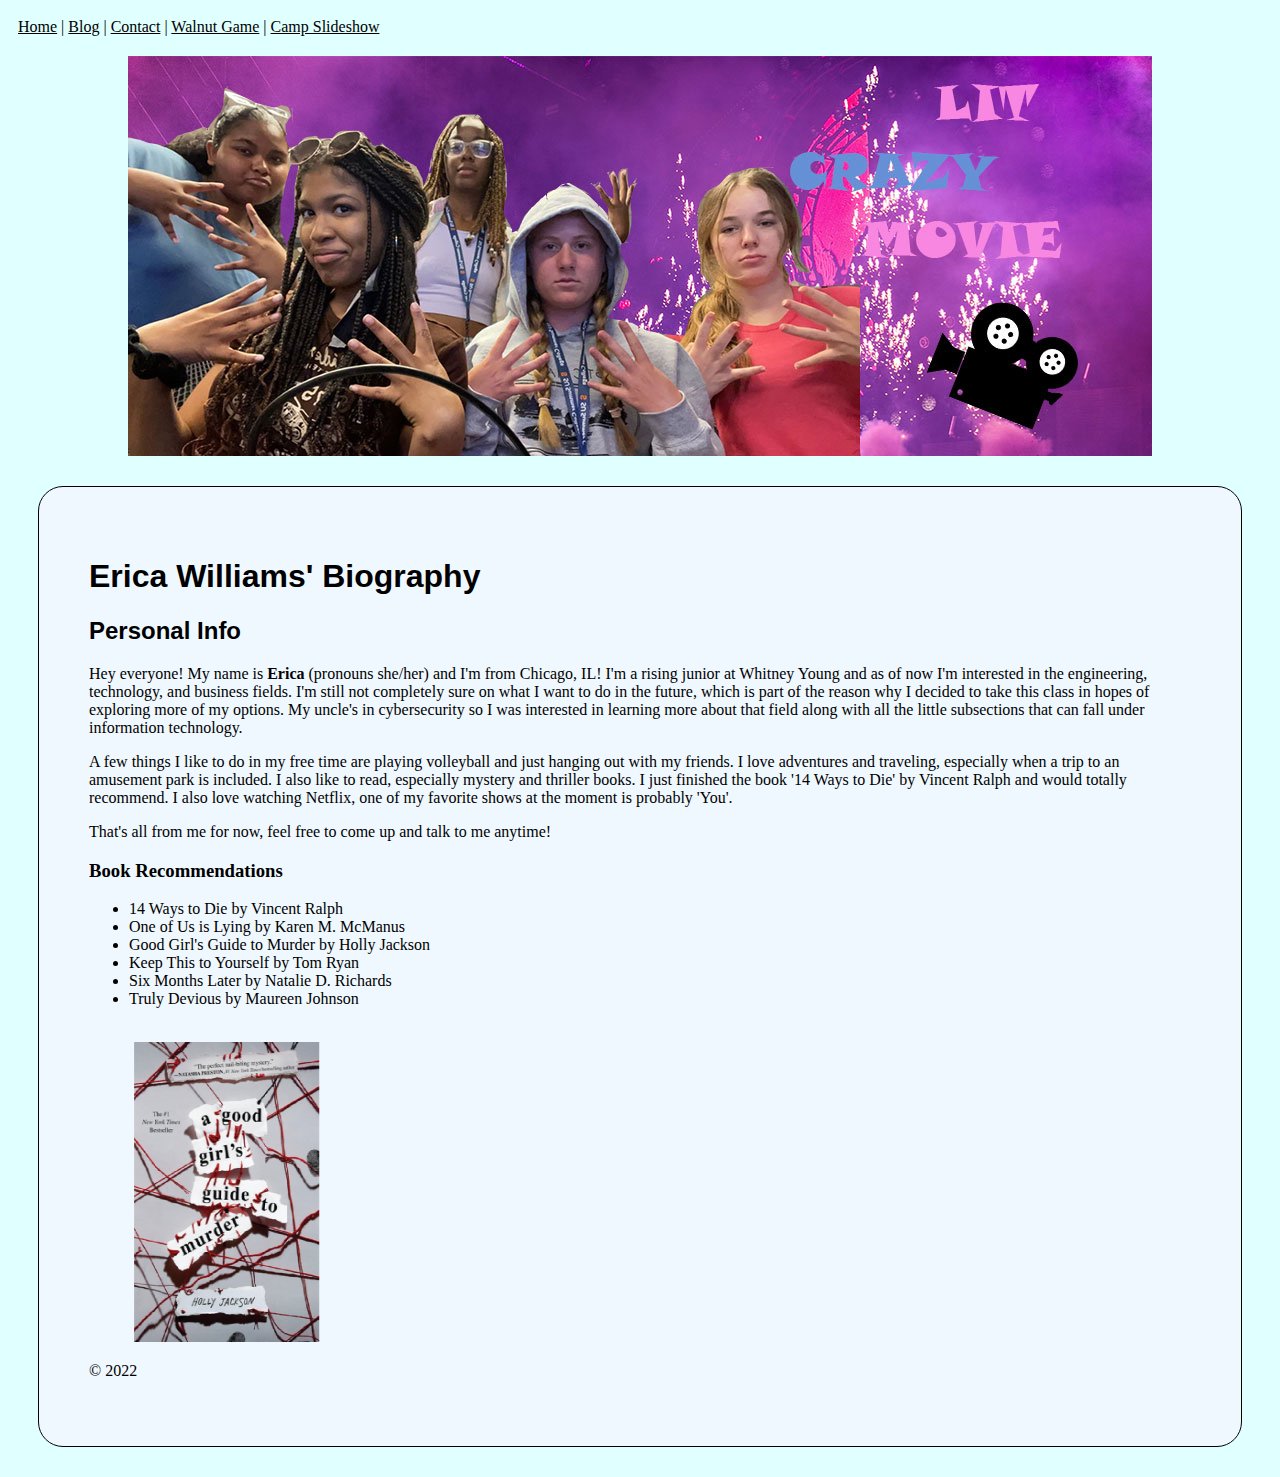
<file: index.html>
<!DOCTYPE html>

<html>

    <head>
        <meta charset="utf-8">
        <title>Erica's Bio</title>
        <link rel="preconnect" href="https://fonts.googleapis.com">
        <link rel="preconnect" href="https://fonts.gstatic.com" crossorigin>
        <link href="https://fonts.googleapis.com/css2?family=Source+Sans+Pro&display=swap" rel="stylesheet">
        <link rel="stylesheet" href="styles.css">
        <style>
            .header {margin: 0 auto;}
        </style>

        <link rel="shortcut icon" type="image/x-icon" href="favicon.ico">
    </head>

    <body>
        <nav>
            <a href="index.html">Home</a> | <a href="blog.html">Blog</a> | <a href="contact.html">Contact</a> | 
            <a href="shellgame.html">Walnut Game</a> | <a href="slideshow.html">Camp Slideshow</a>
        </nav>
        
        <img src="litcrazyymoviee.jpg" alt="Lit crazy movie" class="litcrazymovie">

        <div>
            <h1>Erica Williams' Biography</h1>
            <h2>Personal Info</h2>
            <p>
            Hey everyone! My name is <strong>Erica</strong> (pronouns she/her) and I'm from Chicago, IL! I'm a rising 
            junior at Whitney Young and as of now I'm interested in the engineering, technology, and 
            business fields. I'm still not completely sure on what I want to do in the future, which is 
            part of the reason why I decided to take this class in hopes of exploring more of my options.
            My uncle's in cybersecurity so I was interested in learning more about that field along with
            all the little subsections that can fall under information technology. 
            </p>

            <p>
            A few things I like to do in my free time are playing volleyball and just hanging out with 
            my friends. I love adventures and traveling, especially when a trip to an amusement park is 
            included. I also like to read, especially mystery and thriller books. I just finished the 
            book '14 Ways to Die' by Vincent Ralph and would totally recommend. I also love watching 
            Netflix, one of my favorite shows at the moment is probably 'You'. 
            </p>

            <p>
            That's all from me for now, feel free to come up and talk to me anytime!
            </p>

            <h3>Book Recommendations</h3>
            <ul>
                <li>14 Ways to Die by Vincent Ralph</li>
                <li>One of Us is Lying by Karen M. McManus</li>
                <li>Good Girl's Guide to Murder by Holly Jackson</li>
                <li>Keep This to Yourself by Tom Ryan</li>
                <li>Six Months Later by Natalie D. Richards</li>
                <li>Truly Devious by Maureen Johnson</li>
            </ul>
            <br>
            <img src="agggtm.png" alt="AGGGTM cover photo" width="275" height="300">
            <p>&copy; 2022</p>
        </div>
    </body>
</html>
</file>
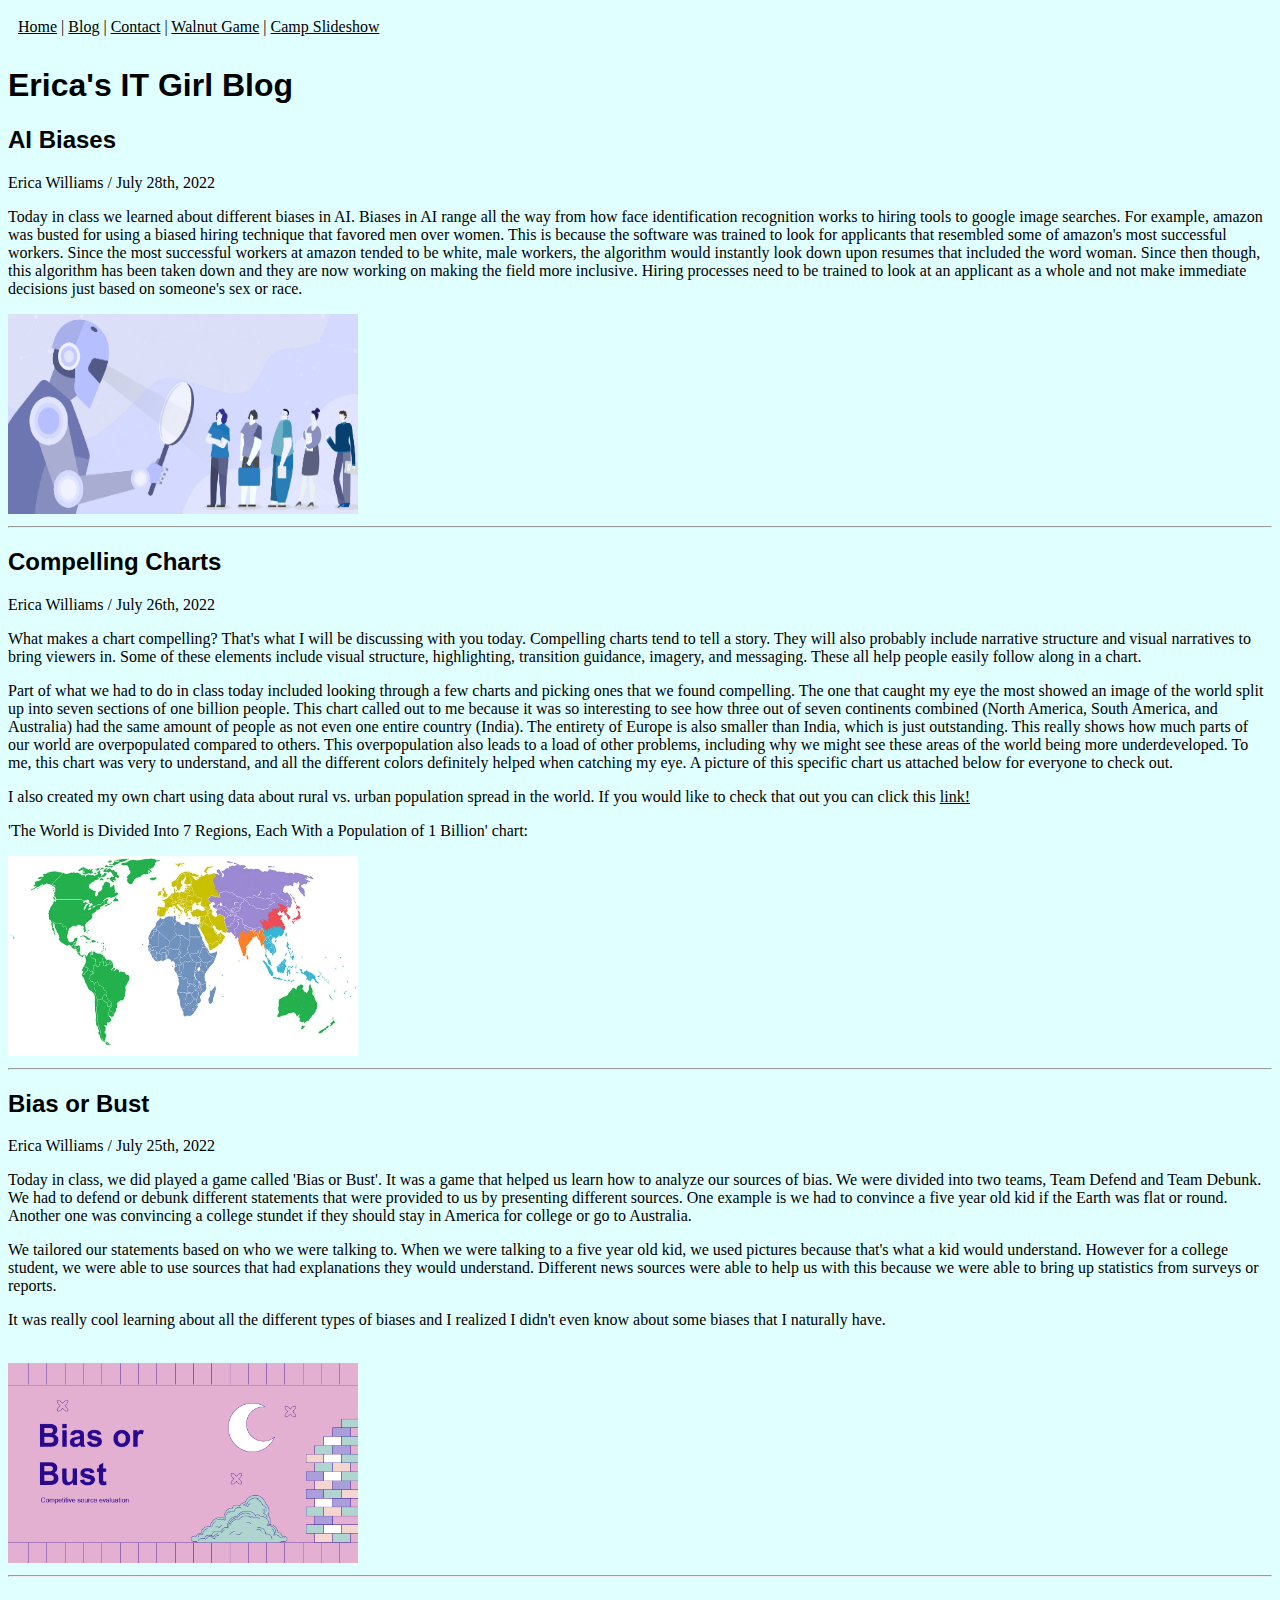
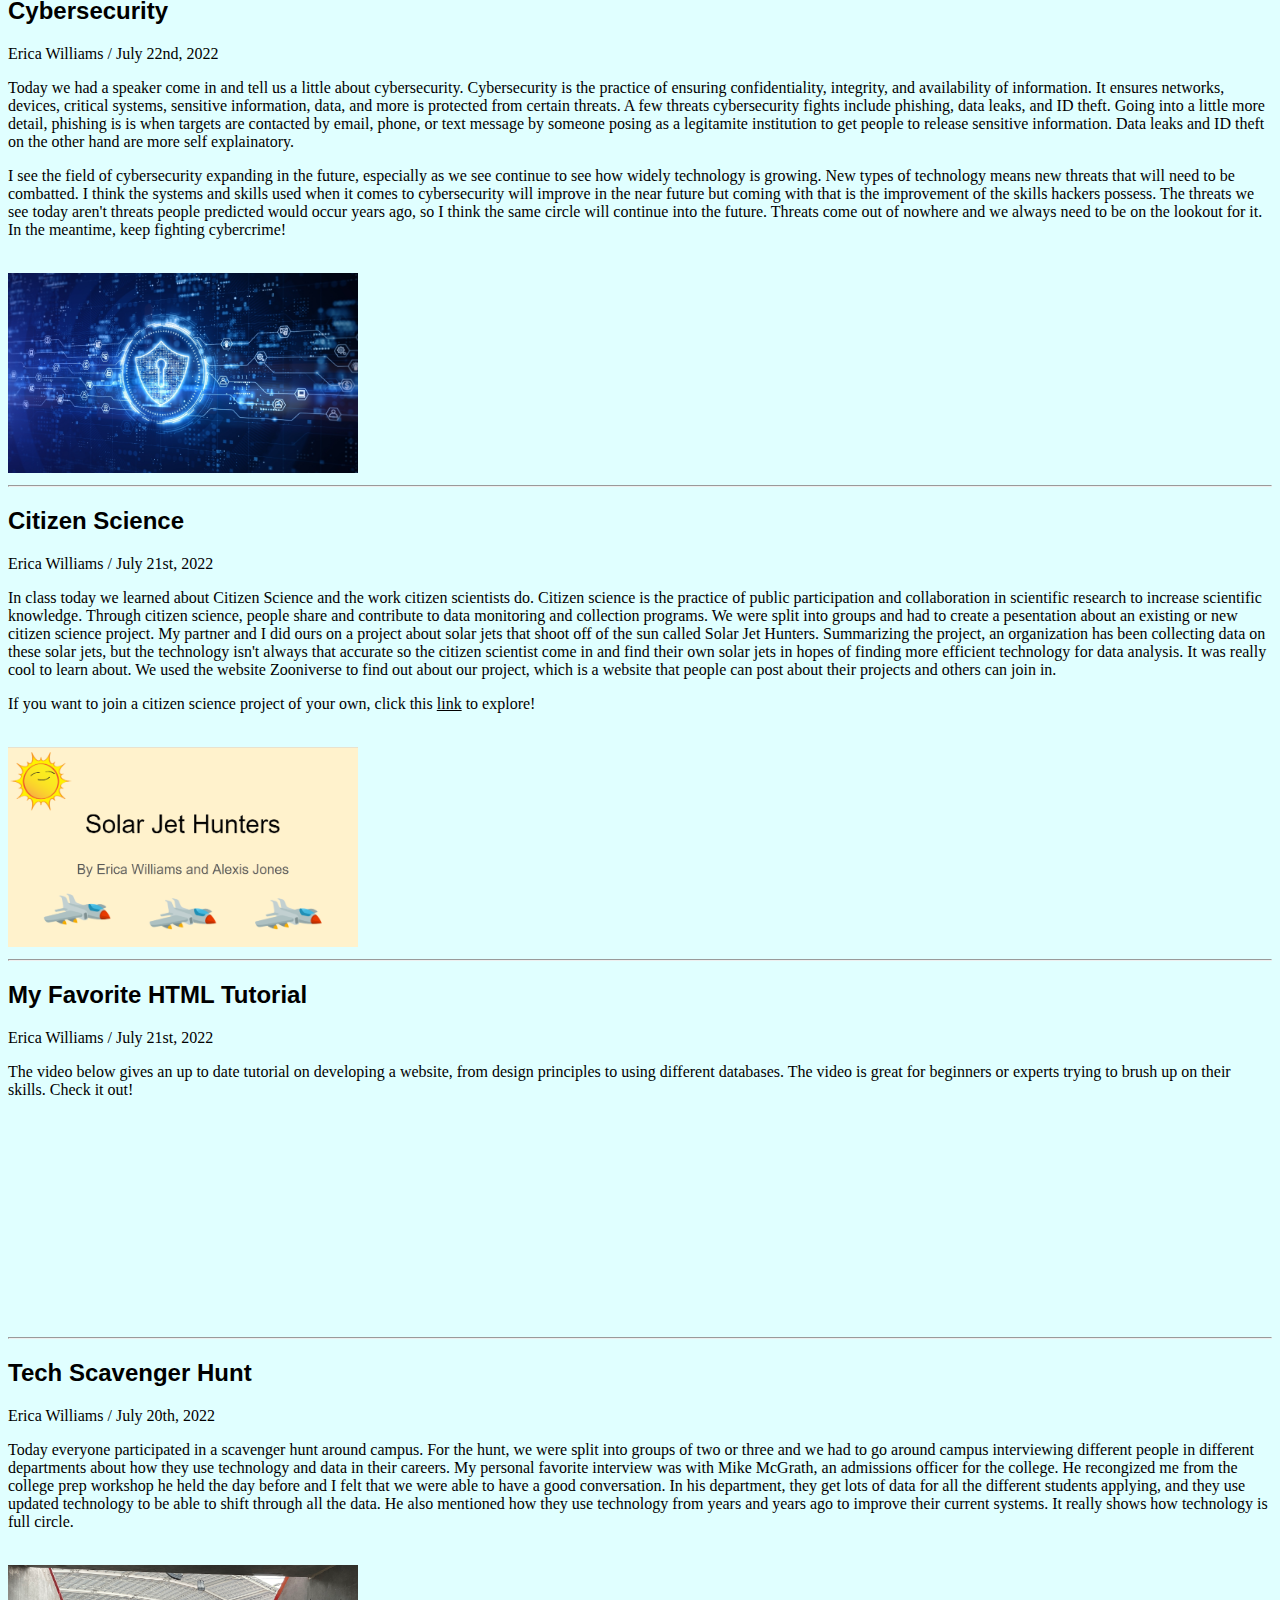
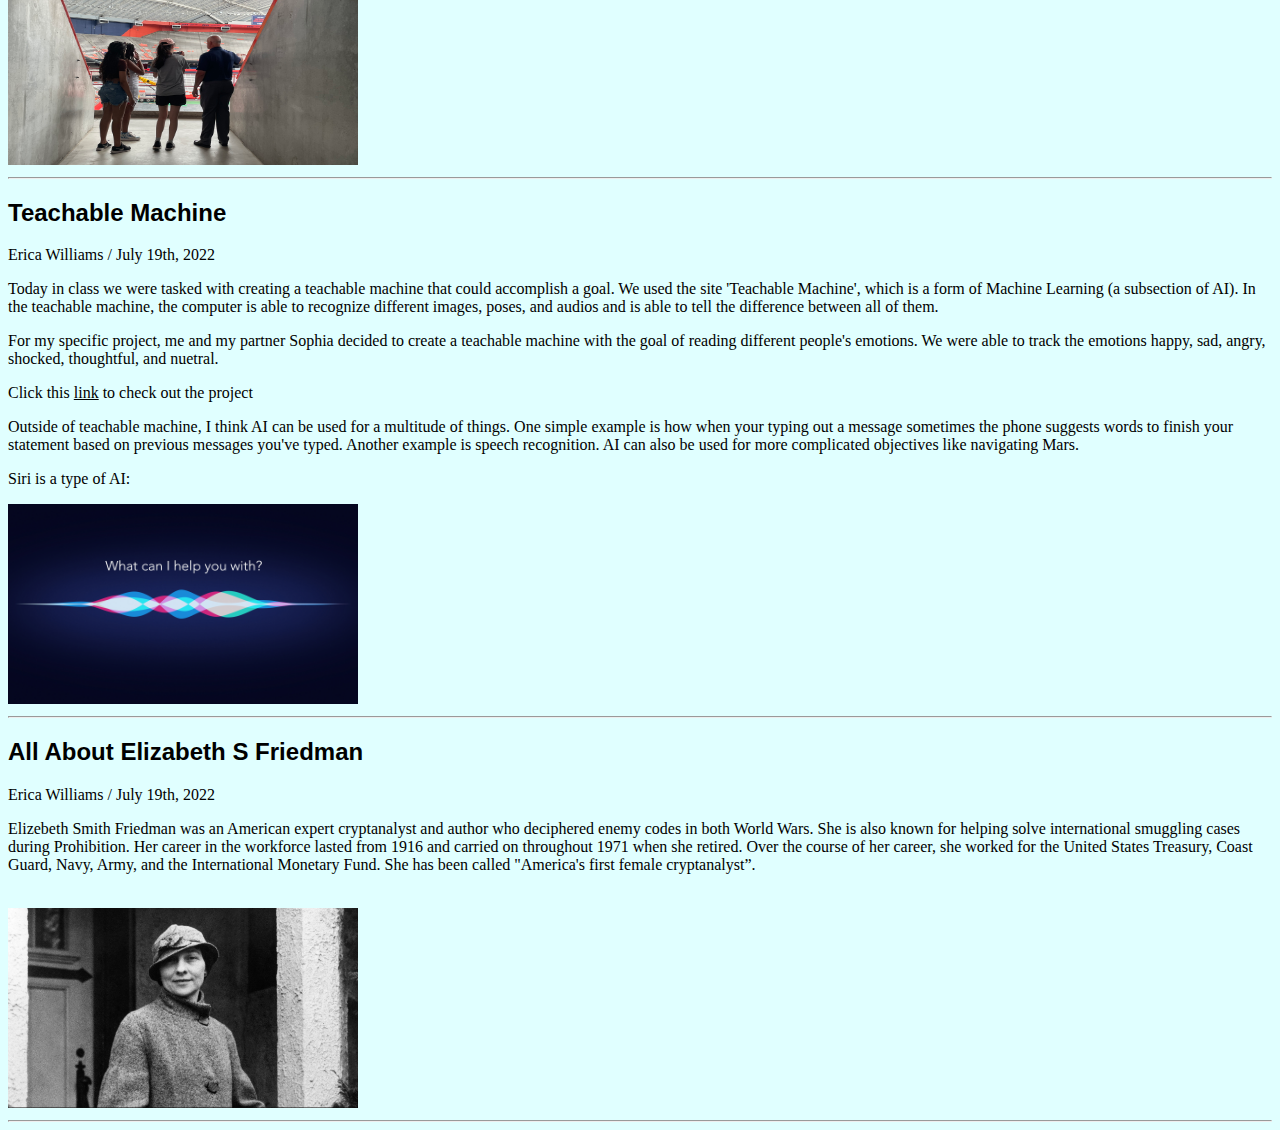
<file: blog.html>
<!DOCTYPE html>
<html>
    <head>
        <meta charset="utf-8">
        <title>IT Girls Blog</title>
        <link rel="preconnect" href="https://fonts.googleapis.com">
        <link rel="preconnect" href="https://fonts.gstatic.com" crossorigin>
        <link href="https://fonts.googleapis.com/css2?family=Source+Sans+Pro&display=swap" rel="stylesheet">
        <link rel="stylesheet" href="styles.css">

        <link rel="shortcut icon" type="image/x-icon" href="favicon.ico">
    </head>
    
    <body>
        <nav>
            <a href="index.html">Home</a> | <a href="blog.html">Blog</a> | <a href="contact.html">Contact</a> | 
            <a href="shellgame.html">Walnut Game</a> | <a href="slideshow.html">Camp Slideshow</a>
        </nav>
        
        <h1>Erica's IT Girl Blog</h1>

        <h2>AI Biases</h2>
        <p>Erica Williams / July 28th, 2022</p>
        <p>
            Today in class we learned about different biases in AI. Biases in AI range all the way 
            from how face identification recognition works to hiring tools to google image searches.
            For example, amazon was busted for using a biased hiring technique that favored men over
            women. This is because the software was trained to look for applicants that resembled
            some of amazon's most successful workers. Since the most successful workers at amazon
            tended to be white, male workers, the algorithm would instantly look down upon resumes
            that included the word woman. Since then though, this algorithm has been taken down and 
            they are now working on making the field more inclusive. Hiring processes need to be 
            trained to look at an applicant as a whole and not make immediate decisions just based
            on someone's sex or race.
        </p>

        <img src="ai_bias.png" alt="AI Bias image" width="350" height="200">
        <hr>

        <h2>Compelling Charts</h2>
        <p>Erica Williams / July 26th, 2022</p>
        <p>
            What makes a chart compelling? That's what I will be discussing with you today. Compelling
            charts tend to tell a story. They will also probably include narrative structure and
            visual narratives to bring viewers in. Some of these elements include visual structure,
            highlighting, transition guidance, imagery, and messaging. These all help people easily
            follow along in a chart.
        </p>
        <p>
            Part of what we had to do in class today included looking through a few charts and 
            picking ones that we found compelling. The one that caught my eye the most showed an
            image of the world split up into seven sections of one billion people. This chart called
            out to me because it was so interesting to see how three out of seven continents
            combined (North America, South America, and Australia) had the same amount of people as 
            not even one entire country (India). The entirety of Europe is also smaller than India, 
            which is just outstanding. This really shows how much parts of our world are overpopulated 
            compared to others. This overpopulation also leads to a load of other problems, including
            why we might see these areas of the world being more underdeveloped. To me, this chart 
            was very to understand, and all the different colors definitely helped when catching my
            eye. A picture of this specific chart us attached below for everyone to check out.
        </p>
        <p>
            I also created my own chart using data about rural vs. urban population spread in the
            world. If you would like to check that out you can click this 
            <a href="https://www.datawrapper.de/_/8OJgb/" target="_blank">link!</a>
        </p>

        <p>'The World is Divided Into 7 Regions, Each With a Population of 1 Billion' chart:</p>
        <img src="worldsplitpopulation.png" alt="world split population image" width="350" 
        height="200">
        <hr>

        <h2>Bias or Bust</h2>
        <p>Erica Williams / July 25th, 2022</p>
        <p>
            Today in class, we did played a game called 'Bias or Bust'. It was a game that helped 
            us learn how to analyze our sources of bias. We were divided into two teams, Team Defend
            and Team Debunk. We had to defend or debunk different statements that were provided to 
            us by presenting different sources. One example is we had to convince a five year old 
            kid if the Earth was flat or round. Another one was convincing a college stundet if they 
            should stay in America for college or go to Australia.
        </p>
        <p>
            We tailored our statements based on who we were talking to. When we were talking to a 
            five year old kid, we used pictures because that's what a kid would understand. However 
            for a college student, we were able to use sources that had explanations they would 
            understand. Different news sources were able to help us with this because we were able 
            to bring up statistics from surveys or reports.
        </p>
        <p>
            It was really cool learning about all the different types of biases and I realized I 
            didn't even know about some biases that I naturally have. 
        </p>
        <br>
        <img src="biasorbust.png" alt="bias or bust image" width="350" height="200">
        <hr>

        <h2>Cybersecurity</h2>
        <p>Erica Williams / July 22nd, 2022</p>
        <p>
            Today we had a speaker come in and tell us a little about cybersecurity. Cybersecurity
            is the practice of ensuring confidentiality, integrity, and availability of information.
            It ensures networks, devices, critical systems, sensitive information, data, and more is 
            protected from certain threats. A few threats cybersecurity fights include phishing,
            data leaks, and ID theft. Going into a little more detail, phishing is is when targets
            are contacted by email, phone, or text message by someone posing as a legitamite 
            institution to get people to release sensitive information. Data leaks and ID theft on
            the other hand are more self explainatory.
        </p>
        <p>
            I see the field of cybersecurity expanding in the future, especially as we see continue
            to see how widely technology is growing. New types of technology means new threats that
            will need to be combatted. I think the systems and skills used when it comes to 
            cybersecurity will improve in the near future but coming with that is the improvement
            of the skills hackers possess. The threats we see today aren't threats people predicted
            would occur years ago, so I think the same circle will continue into the future. Threats 
            come out of nowhere and we always need to be on the lookout for it. In the meantime,
            keep fighting cybercrime!
        </p>
        <br>
        <img src="cybersecurity.jpg" alt="cybersecurity photo" width="350" height="200">
        <hr>

        <h2>Citizen Science</h2>
        <p>Erica Williams / July 21st, 2022</p>
        <p>
            In class today we learned about Citizen Science and the work citizen scientists do. 
            Citizen science is the practice of public participation and collaboration in scientific 
            research to increase scientific knowledge. Through citizen science, people share and 
            contribute to data monitoring and collection programs. We were split into groups and had 
            to create a pesentation about an existing or new citizen science project. My partner and
            I did ours on a project about solar jets that shoot off of the sun called Solar Jet Hunters.
            Summarizing the project, an organization has been collecting data on these solar jets, but 
            the technology isn't always that accurate so the citizen scientist come in and find their 
            own solar jets in hopes of finding more efficient technology for data analysis. It was 
            really cool to learn about. We used the website Zooniverse to find out about our project,
            which is a website that people can post about their projects and others can join in.
        </p>
        <p>
            If you want to join a citizen science project of your own, click this 
            <a href="https://www.zooniverse.org/" target="_blank">link</a> to explore!
        </p>
        <br>
        <img src="solarjethunters.png" alt="citizen science picture" width="350" height="200">
        <hr>

        <h2>My Favorite HTML Tutorial</h2>
        <p>Erica Williams / July 21st, 2022</p>
        <p>
            The video below gives an up to date tutorial on developing a website, from design
            principles to using different databases. The video is great for beginners or experts
            trying to brush up on their skills. Check it out!
            <br><br>
            <iframe src="https://www.youtube.com/embed/EqzUcMzfV1w" 
            title="YouTube video player" frameborder="0" allow="accelerometer; autoplay; 
            clipboard-write; encrypted-media; gyroscope; picture-in-picture" width="350" height="200" 
            allowfullscreen>
            </iframe>
        </p>
        <hr>

        <h2>Tech Scavenger Hunt</h2>
        <p>Erica Williams / July 20th, 2022</p>
        <p>
            Today everyone participated in a scavenger hunt around campus. For the hunt, we were split
            into groups of two or three and we had to go around campus interviewing different people
            in different departments about how they use technology and data in their careers. My
            personal favorite interview was with Mike McGrath, an admissions officer for the college.
            He recongized me from the college prep workshop he held the day before and I felt that we
            were able to have a good conversation. In his department, they get lots of data for all 
            the different students applying, and they use updated technology to be able to shift 
            through all the data. He also mentioned how they use technology from years and years ago 
            to improve their current systems. It really shows how technology is full circle.
        </p>
        <br>
        <img src="dome.picture.jpeg" alt="Picture at the dome" width="350" height="200">
        <br>
        <hr>

        <h2>Teachable Machine</h2>
        <p>Erica Williams / July 19th, 2022</p>
        <p>
            Today in class we were tasked with creating a teachable machine that could accomplish a 
            goal. We used the site 'Teachable Machine',  which is a form of Machine Learning (a 
            subsection of AI). In the teachable machine, the computer is able to recognize different 
            images, poses, and audios and is able to tell the difference between all of them. 
        </p>
        <p>
            For my specific project, me and my partner Sophia decided to create a teachable machine 
            with the goal of reading different people's emotions. We were able to track the emotions
            happy, sad, angry, shocked, thoughtful, and nuetral.
        </p>
        <p>
            Click this <a href="https://teachablemachine.withgoogle.com/models/9VJy_EBxl/" target="_blank">link</a> 
            to check out the project
        </p>
        <p>
            Outside of teachable machine, I think AI can be used for a multitude of things. One simple 
            example is how when your typing out a message sometimes the phone suggests words to finish your
            statement based on previous messages you've typed. Another example is speech recognition.
            AI can also be used for more complicated objectives like navigating Mars.
        </p>
        <p>
            Siri is a type of AI:
        </p>
        <img src="heysiri.jpg" alt="Siri photo" width="350" height="200">
        <br>
        <hr>
        
        <h2>All About Elizabeth S Friedman</h2>
        <p>Erica Williams / July 19th, 2022</p>
        <P>
            Elizebeth Smith Friedman was an American expert cryptanalyst and author who deciphered 
            enemy codes in both World Wars. She is also known for helping solve international 
            smuggling cases during Prohibition. Her career in the workforce lasted from 1916 and 
            carried on throughout 1971 when she retired. Over the course of her career, she worked 
            for the United States Treasury, Coast Guard, Navy, Army, and the International Monetary 
            Fund. She has been called "America's first female cryptanalyst”.
        </P>
        <br>
        <img src="elizabeths.png" alt="Elizabeth S Friedman photo" width="350" height="200">
        <br>
        <hr>

    </body>
</html>
</file>
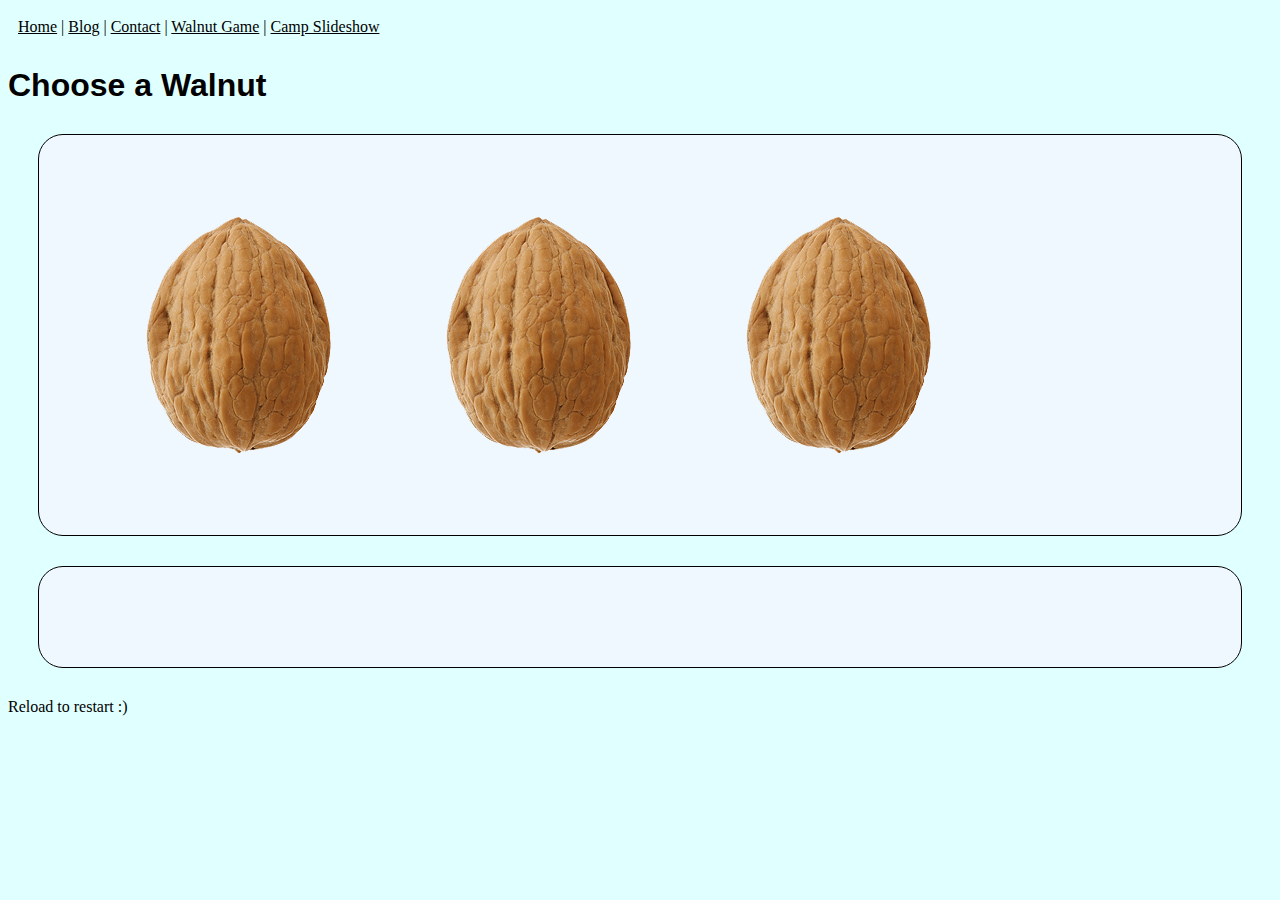
<file: shellgame.html>
<!DOCTYPE html>

<html>

    <head>
        <meta charset="utf-8">
        <title>Walnut Game</title>
        
        <link rel="preconnect" href="https://fonts.googleapis.com">
        <link rel="preconnect" href="https://fonts.gstatic.com" crossorigin>
        <link href="https://fonts.googleapis.com/css2?family=Source+Sans+Pro&display=swap" rel="stylesheet">
        <link rel="stylesheet" href="styles.css">

        <script>
            function WinnerMessage () {
                document.getElementById("messages").innerHTML = 'You Won!';
            }
            function TryAgain () {
                document.getElementById("messages").innerHTML = 'Wrong Shell - Try Again';
            } 
            function ShuffleShells() {
                document.getElementById("first").style.order = Math.floor((Math.random() * 3) + 2);
            }
        </script>
        <style>
            .container {
                display: flex;
            }
            #first {order: 1;}
            #second {order: 2;}
            #third {order: 3;}
        </style>

        <link rel="shortcut icon" type="image/x-icon" href="favicon.ico">
    </head>

    <body onload="ShuffleShells();">
        <nav>
            <a href="index.html">Home</a> | <a href="blog.html">Blog</a> | <a href="contact.html">Contact</a> | 
            <a href="shellgame.html">Walnut Game</a> | <a href="slideshow.html">Camp Slideshow</a>
        </nav>

        <h1>Choose a Walnut</h1>
        <div class="container">
            <img src="walnut.png" id="first" alt="first walnut" onclick="WinnerMessage();">
            <img src="walnut.png" id="second" alt="second walnut" onclick="TryAgain();">
            <img src="walnut.png" id="third" alt="third walnut" onclick="TryAgain();">
        </div>

        <div id="messages"></div>

        <p>Reload to restart :)</p>
    </body>
</html>
</file>
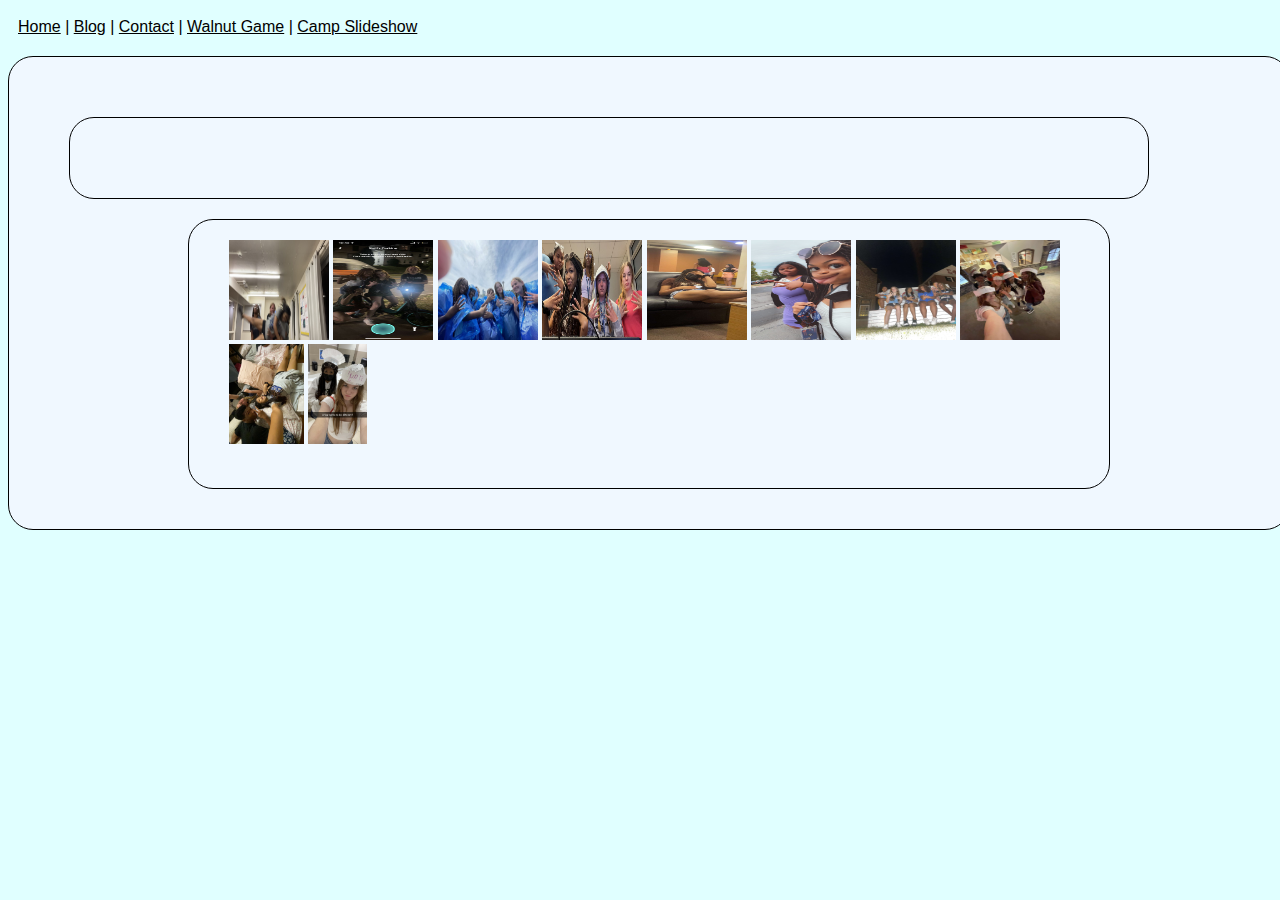
<file: slideshow.html>
<!DOCTYPE html>
<html>
    <head>
        <meta charset="utf-8">
    <title>Lab 12 Slideshow</title>
    <style>
        body {
            font-family: 'Kanit', sans-serif; 
            background-color: lightcyan;
            color: #ffffff;
        }
        #slideshow-container {
            background-color: aliceblue;
            width: 1200px;
            margin: auto; /* margin auto is centering this container */        
        }

        div {
            border: 1px solid black;
            margin: 20px;
            padding: 40px;
            background-color:aliceblue;
            border-radius: 25px;
            }

        nav {
            padding: 10px;
            margin-bottom: 10px;
            background-color:lightcyan;
            }

        nav a {color:black;}
        nav {color:black;}

        nav a:hover {background-color:lightblue;}

        #bigimages {margin-right: 100px;}
        #thumbnails {width: 840px; margin: auto; padding-top: 20px;} 
        #fallthumb, #bikethumb, #niagarafallsthumb, #foursthumb, #sleepthumb, #tonguethumb, #thetachithumb, #museumthumb 
        {width: 100px;}

        #bigimages img {display: block; margin: 0 auto;}
    </style>
    <script>
        function PlanetOff () {
       document.getElementById('fall').style.display = 'none';
       document.getElementById('bike').style.display = 'none';
       document.getElementById('niagarafalls').style.display = 'none';
       document.getElementById('fours').style.display = 'none';
       document.getElementById('sleep').style.display = 'none';
       document.getElementById('tongue').style.display = 'none';
       document.getElementById('thetachi').style.display = 'none';
       document.getElementById('museum').style.display = 'none';
       document.getElementById('sleepover').style.display = 'none';
       document.getElementById('different').style.display = 'none';
        }

        function FallOn () {
            document.getElementById('fall').style.display = 'block';
        }

        function BikeOn () {
            document.getElementById('bike').style.display = 'block';
        }

        function NiagaraFallsOn () {
            document.getElementById('niagarafalls').style.display = 'block';
        }

        function FoursOn () {
            document.getElementById('fours').style.display = 'block';
        }

        function SleepOn () {
            document.getElementById('sleep').style.display = 'block';
        }

        function TongueOn () {
            document.getElementById('tongue').style.display = 'block';
        }

        function ThetaChiOn () {
            document.getElementById('thetachi').style.display = 'block';
        }

        function MuseumOn () {
            document.getElementById('museum').style.display = 'block';
        }

        function SleepoverOn () {
            document.getElementById('sleepover').style.display = 'block';
        }

        function DifferentOn () {
            document.getElementById('different').style.display = 'block';
        }
    </script>
    </head>

    <body onload="PlanetOff();">
        <nav>
            <a href="index.html">Home</a> | <a href="blog.html">Blog</a> | <a href="contact.html">Contact</a> | 
            <a href="shellgame.html">Walnut Game</a> | <a href="slideshow.html">Camp Slideshow</a>
        </nav>

        <div id="slideshow-container">
            <div id="bigimages">
                <img src="slay.jpg" alt="fall" id="fall" height="500">
                <img src="bike.jpg" alt="bike" id="bike" height="500">
                <img src="slayyy.jpg" alt="niagara falls" id="niagarafalls" height="500">
                <img src="fours.jpg" alt="fours" id="fours" height="500">
                <img src="sleep.jpg" alt="sleep" id="sleep" height="500">
                <img src="slay3.jpg" alt="tongue" id="tongue" height="500">
                <img src="mcdonalds.jpg" alt="thetachi" id="thetachi" height="500">
                <img src="museum.jpg" alt="museum" id="museum" height="500">
                <img src="sleepover.jpg" alt="sleepover" id="sleepover" height="500">
                <img src="different.jpg" alt="different" id="different" height="500">
            </div>

            <div id="thumbnails">
                <img src="slay.jpg" alt="fall" id="fallthumb" height="100" 
                onclick="PlanetOff(); FallOn();">
                <img src="bike.jpg" alt="bike" id="bikethumb" height="100" 
                onclick="PlanetOff(); BikeOn();">
                <img src="slayyy.jpg" alt="niagara falls" id="niagarafallsthumb" height="100" 
                onclick="PlanetOff(); NiagaraFallsOn();">
                <img src="fours.jpg" alt="fours" id="foursthumb" height="100" 
                onclick="PlanetOff(); FoursOn();">
                <img src="sleep.jpg" alt="sleep" id="sleepthumb" height="100" 
                onclick="PlanetOff(); SleepOn();">
                <img src="slay3.jpg" alt="tongue" id="tonguethumb" height="100" 
                onclick="PlanetOff(); TongueOn();">
                <img src="mcdonalds.jpg" alt="thetachi" id="thetachithumb" height="100" 
                onclick="PlanetOff(); ThetaChiOn();">
                <img src="museum.jpg" alt="museum" id="museumthumb" height="100" 
                onclick="PlanetOff(); MuseumOn();">
                <img src="sleepover.jpg" alt="sleepover" id="sleepoverthumb" height="100"
                onclick="PlanetOff(); SleepoverOn();">
                <img src="different.jpg" alt="different" id="differentthumb" height="100"
                onclick="PlanetOff(); DifferentOn();">
            </div>

        </div>
</body>
</html>
</file>
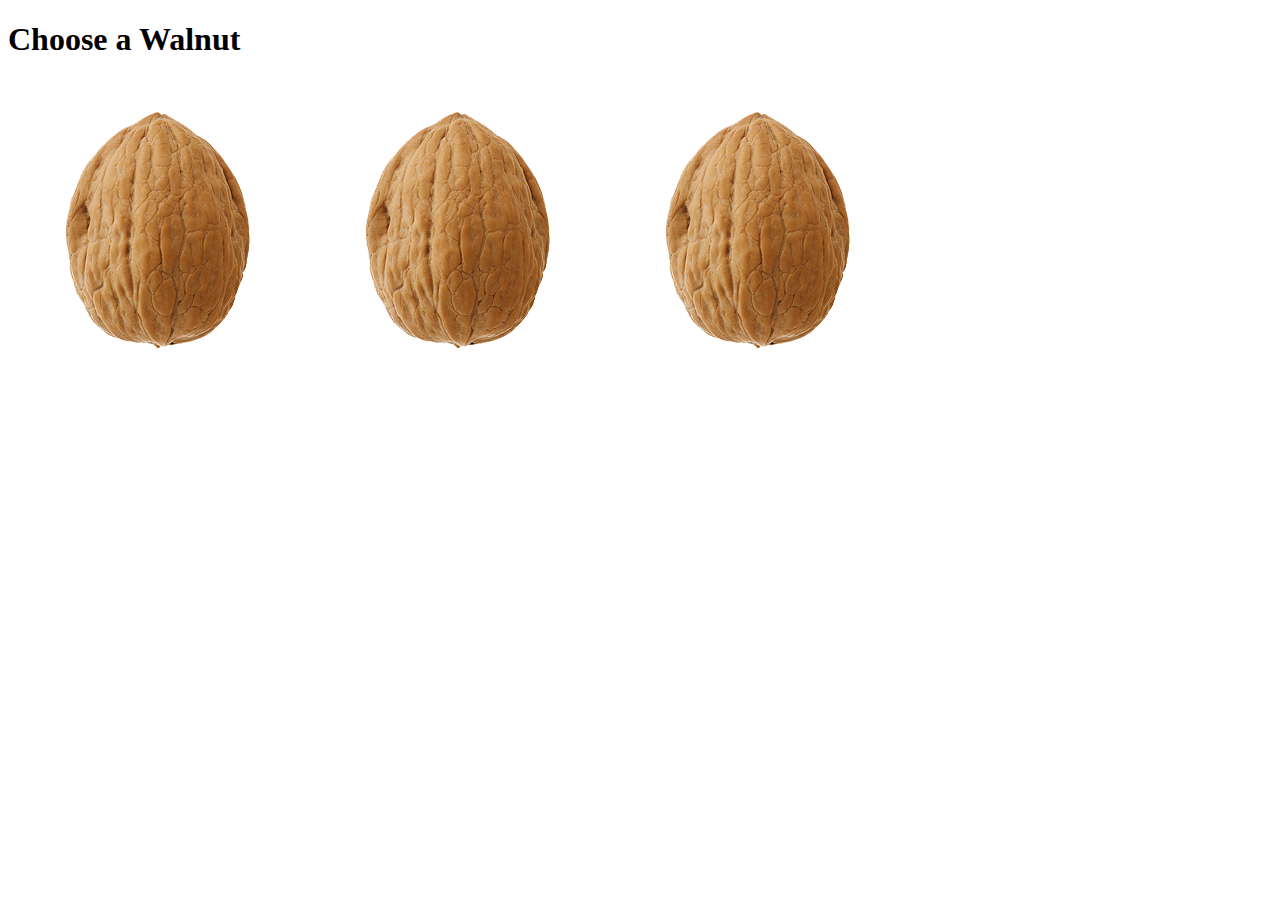
<file: lab12/lab12_preview.html>
<!DOCTYPE html>

<html>

    <head>
        <meta charset="utf-8">
        <title>Lab 11</title>
        <script>
            function WinnerMessage () {
                document.getElementById("messages").innerHTML = 'You Won!';
            }
            function TryAgain () {
                document.getElementById("messages").innerHTML = 'Wrong Shell - Try Again';
            } 
            function ShuffleShells() {
                document.getElementById("first").style.order = Math.floor((Math.random()*3)+2);
            }
        </script>
        <style>
            .container {
                display: flex;
            }
            #first {order: 1;}
            #second {order: 2;}
            #third {order: 3;}
        </style>
    </head>

    <body onload="ShuffleShells();">
        <h1>Choose a Walnut</h1>
        <div class="container">
            <img src="walnut.png" id="first" alt="first walnut" onclick="WinnerMessage();">
            <img src="walnut.png" id="second" alt="second walnut" onclick="TryAgain();">
            <img src="walnut.png" id="third" alt="third walnut" onclick="TryAgain();">
        </div>

        <div id="messages"></div>
    </body>
</html>
</file>
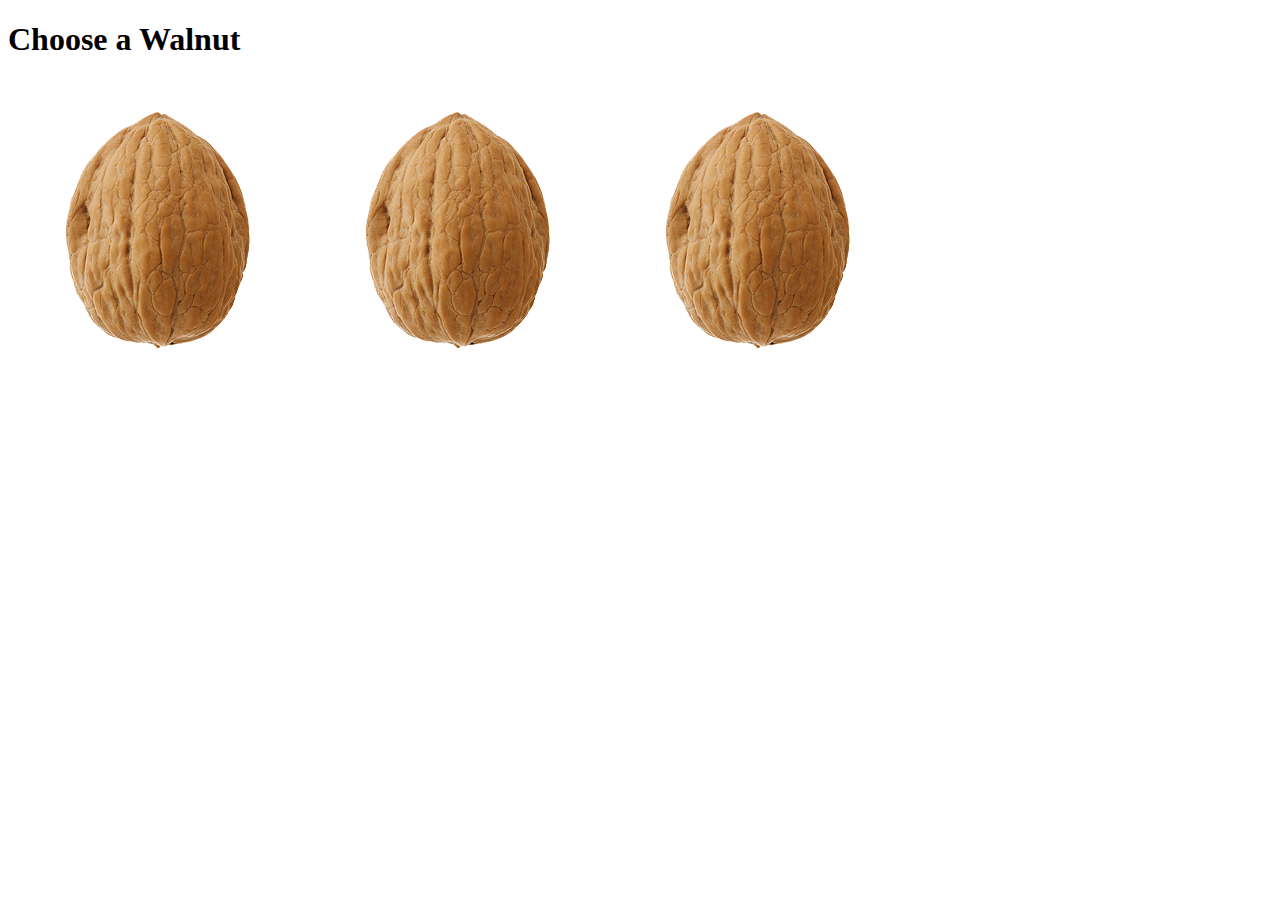
<file: lab12/shellgame.html>
<!DOCTYPE html>

<html>

    <head>
        <meta charset="utf-8">
        <title>Walnut Game</title>
        <script>
            function WinnerMessage () {
                document.getElementById("messages").innerHTML = 'You Won!';
            }
            function TryAgain () {
                document.getElementById("messages").innerHTML = 'Wrong Shell - Try Again';
            } 
            function ShuffleShells() {
                document.getElementById("first").style.order = Math.floor((Math.random() * 3) + 2);
            }
        </script>
        <style>
            .container {
                display: flex;
            }
            #first {order: 1;}
            #second {order: 2;}
            #third {order: 3;}
        </style>
    </head>

    <body onload="ShuffleShells();">
        <h1>Choose a Walnut</h1>
        <div class="container">
            <img src="walnut.png" id="first" alt="first walnut" onclick="WinnerMessage();">
            <img src="walnut.png" id="second" alt="second walnut" onclick="TryAgain();">
            <img src="walnut.png" id="third" alt="third walnut" onclick="TryAgain();">
        </div>

        <div id="messages"></div>
    </body>
</html>
</file>
<file: styles.css>
body {
    color:black;
    background-color:lightcyan;
}
h1 {
    color:black;
    font-family: 'Kanit', sans-serif;
}
h2 {
    color:black;
    font-family: 'Kanit', sans-serif;
}
a {color:black;}

nav {
    padding: 10px;
    margin-bottom: 10px;
    background-color:lightcyan;
    }

nav a {color:black;}
nav {color:black;}

nav a:hover {background-color:lightblue;}

div {
    border: 1px solid black;
    margin: 30px;
    padding: 50px;
    background-color:aliceblue;
    border-radius: 25px;
}

.litcrazymovie {
    display: block;
    margin: 0 auto;
}
</file>
